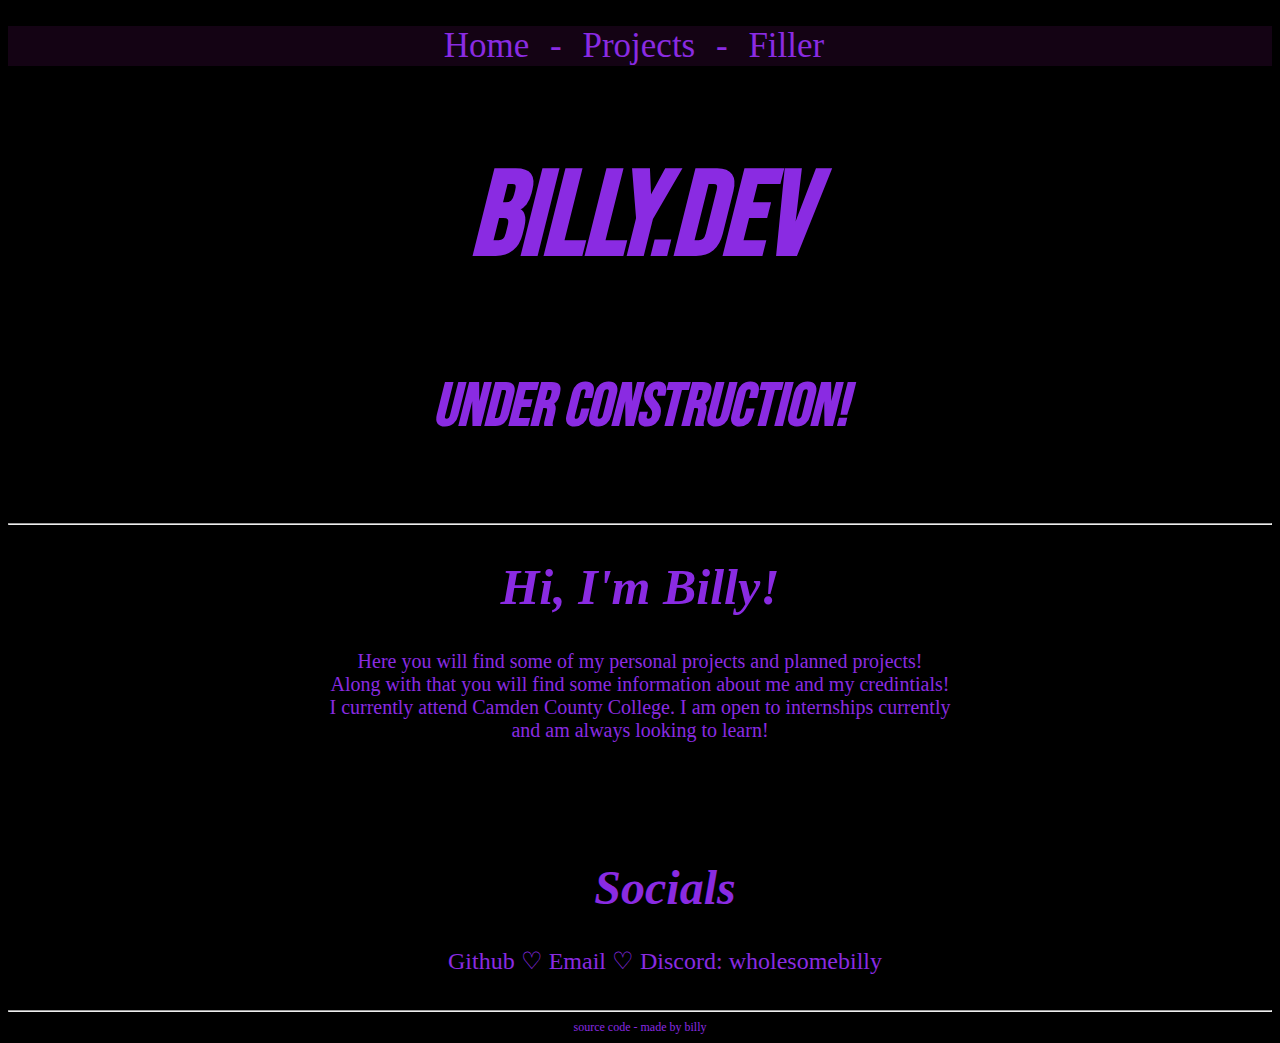
<file: index.html>
<!DOCTYPE html>
<html lang="en">
<head>
    <meta charset="UTF-8">
    <meta name="viewport" content="width=device-width, initial-scale=1.0">
    <title>Billy.dev</title>
    <link rel="stylesheet" href="css/style.css">
    <link rel="stylesheet" href="https://fonts.googleapis.com/css2?family=Bebas+Neue&family=Press+Start+2P&family=Workbench&display=swap">
    </head>
<body>
        <br>
        <DIV class="navbar">
            <nav>
                <a href="index.html" class="navbuttons">Home</a> 
                <a class="navbuttons">-</a>
                <a href="projects.html" class="navbuttons">Projects</a>
                <a class="navbuttons">-</a>
                <a class="navbuttons">Filler</a>
                </nav>
            </DIV>
    <div class="title">
        <header>
        <h1><a href="index.html" style="text-decoration:none">Billy.dev</a></h1> 
            </header>
            <h4>Under Construction!</h4>
            </div>
        <hr>
        <main>
        <div>
            <h1 class="About_Head">
                Hi, I'm Billy!
                </h1>
            </div>
        <div class="about_me">
        <p>
            Here you will find some of my personal projects and planned projects! <br>
            Along with that you will find some information about me and my credintials! <br>
            I currently attend Camden County College. I am open to internships currently <br>
            and am always looking to learn!
        </p>
    </div>
    <br>
    <br>
    <div class="Socials">
        <h1 id="social_head">Socials</h1>
        <a href="https://github.com/billyw321" target="_blank" text-decoration:none class="gitname">Github ♡</a>
        <a href="mailto:williamweney03@gmail.com" target="_blank" style="text-decoration:none" class="gitname">Email ♡</a>
        <a>Discord: wholesomebilly</a>
        <br>
        <br>
    </div>
    <script src="js/index.js"></script>
</main>
        <hr>
        <footer><a href="https://github.com/billyw321/billyw321.github.io" target="_blank">source code - </a><a>made by billy</a></footer>
        
</body>
</html>
</file>
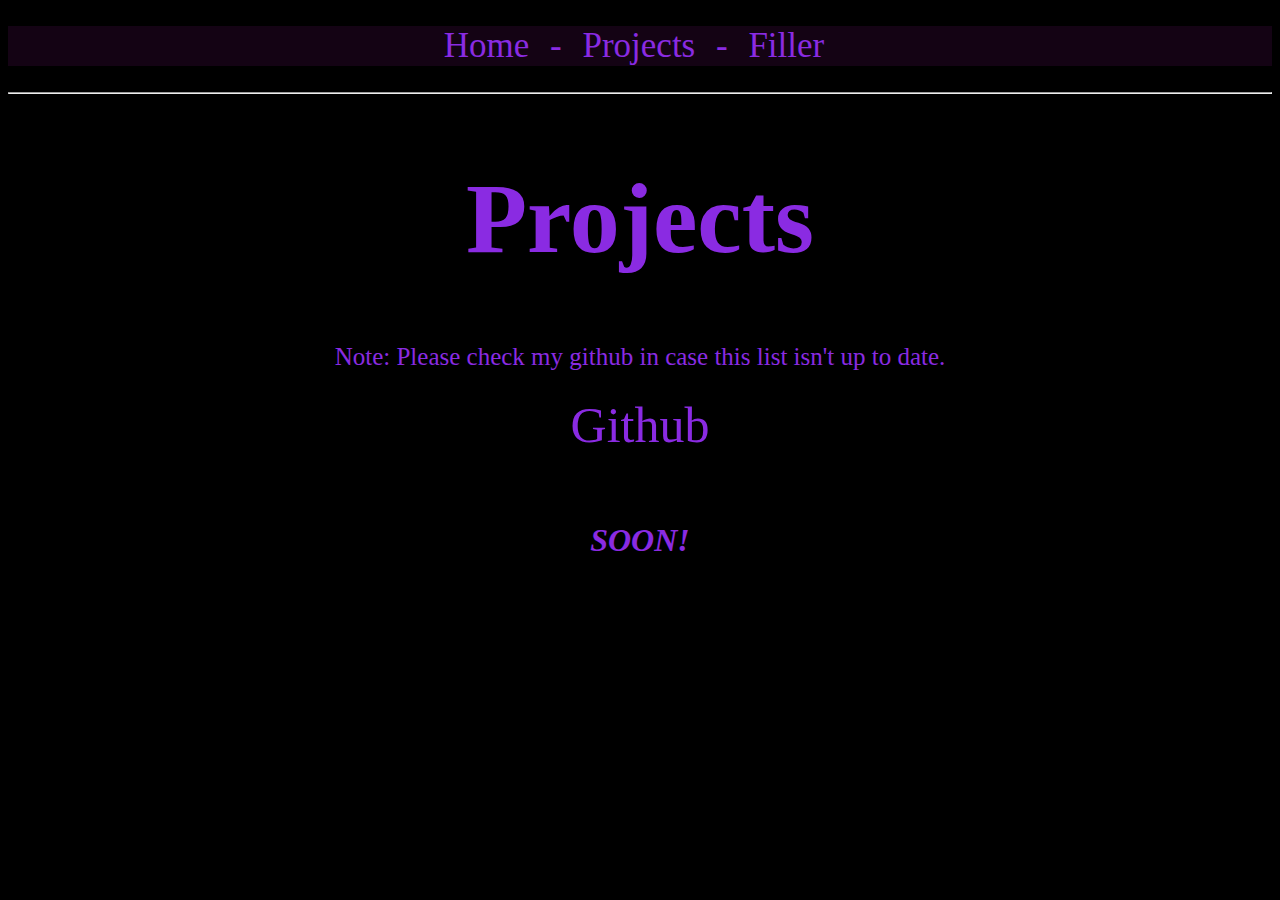
<file: projects.html>
<!DOCTYPE html>
<html lang="en">
<head>
    <meta charset="UTF-8">
    <meta name="viewport" content="width=device-width, initial-scale=1.0">
    <title>Projects</title>
    <link rel="stylesheet" href="css/style.css">
</head>
<body>
    <br>
    <DIV class="navbar">
        <nav>
            <a href="index.html" class="navbuttons">Home</a> 
            <a class="navbuttons">-</a>
            <a href="projects.html" class="navbuttons">Projects</a>
            <a class="navbuttons">-</a>
            <a class="navbuttons">Filler</a>
            </nav>
        </DIV>
        <br>
        <hr>
    <div class="Projects">
        <h1 id="project_head">
            Projects
            </h1>

            <p class="project_body">
                Note: Please check my github in case this list isn't up to date.
                </p>
                <a href="https://github.com/billyw321" target="_blank" id="github_button">Github</a>
        </div>
        <br>
        <div class="Projects_List">
                <H1 style="font-style: italic;">SOON!</H1>
                
            </div>
</body>
</html>
</file>
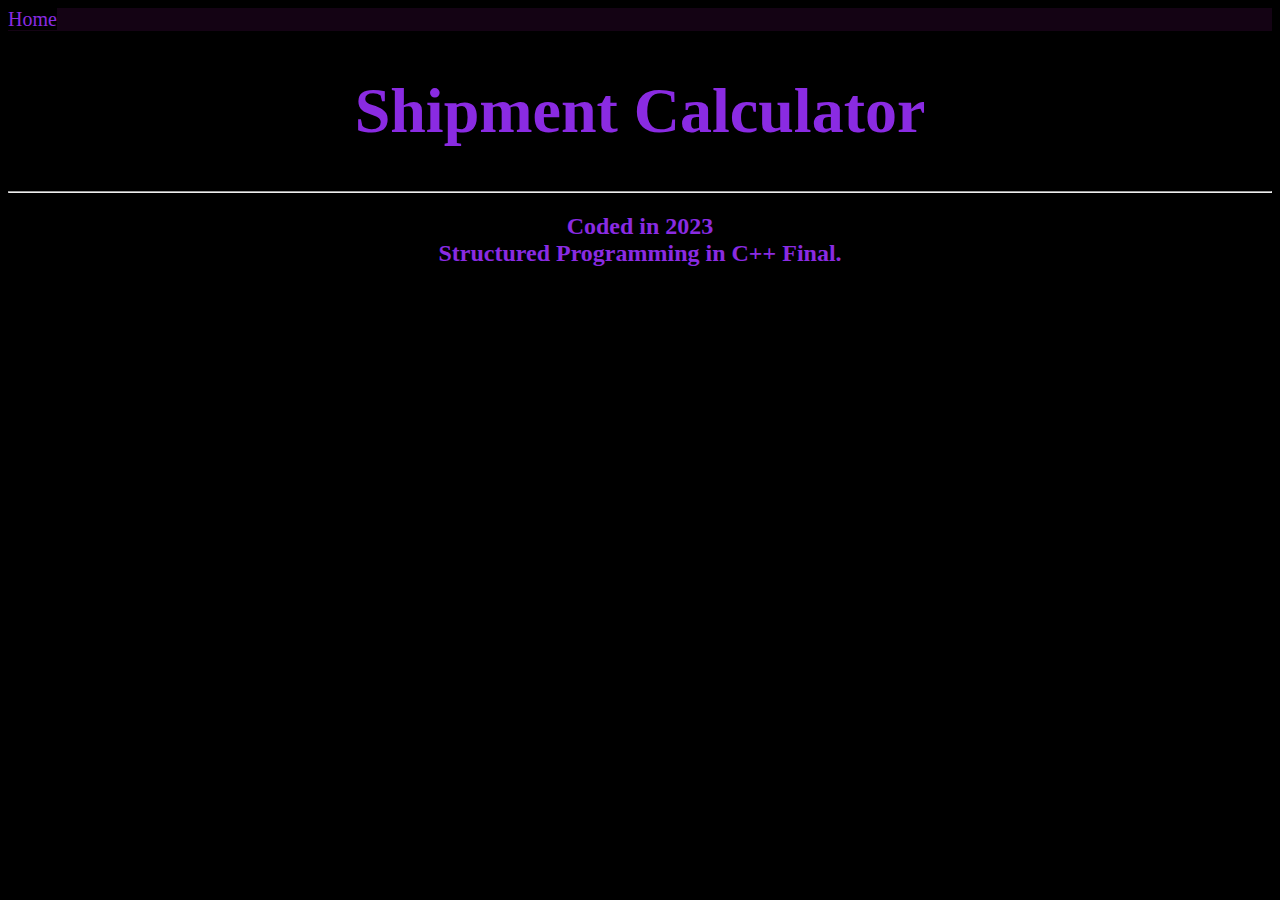
<file: shipcalc.html>
<!DOCTYPE html>
<html lang="en">
<head>
    <meta charset="UTF-8">
    <meta name="viewport" content="width=device-width, initial-scale=1.0">
    <title>Shipment Calculator</title>
    <link rel="stylesheet" href="style.css">
</head>
<body>
    <nav>
        <a href="index.html" id="Home_Butt">Home</a>
    </nav>
    <div class="Ship_Calc_Header">
        <h1>
            Shipment Calculator
        </h1>
        <hr>
    </div>
    <div class="Ship_Calc_Body">
        <h2 class="body_ship">
            Coded in 2023 <br>
            Structured Programming in C++ Final.
        </h2>
    </div>
</body>
</html>
</file>
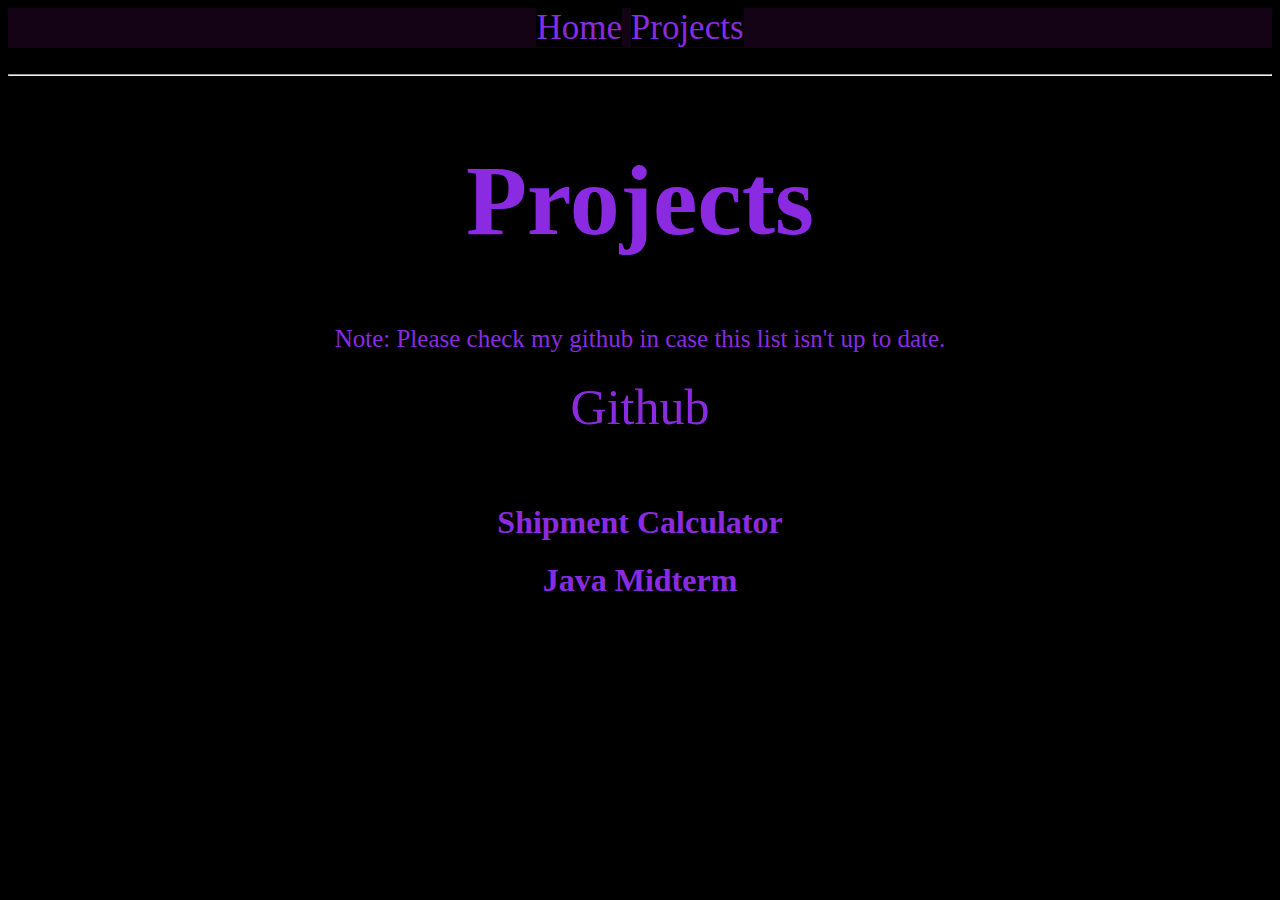
<file: Portfolio Website/projects.html>
<!DOCTYPE html>
<html lang="en">
<head>
    <meta charset="UTF-8">
    <meta name="viewport" content="width=device-width, initial-scale=1.0">
    <title>Projects</title>
    <link rel="stylesheet" href="style.css">
</head>
<body>
    <DIV class="navbar">
        <nav>
            <a href="index.html" target="_blank" id="homebutton">Home</a> 
            <a href="projects.html" target="_blank">Projects</a>
            </nav>
        </DIV>
        <br>
        <hr>
    <div class="Projects">
        <h1 id="project_head">
            Projects
            </h1>

            <p class="project_body">
                Note: Please check my github in case this list isn't up to date.
                </p>
                <a href="https://github.com/billyw321" target="_blank">Github</a>
        </div>
        <br>
        <div class="Projects_List">
                <a href="shipcalc.html"><h1 id="Shipment_Calculator">Shipment Calculator</h1></a>
                <a href="Java_Midterm.html"><h1>Java Midterm</h1></a>
            </div>
</body>
</html>
</file>
<file: css/style.css>
*{
    margin: 1;
    padding: 0;
    background-color: black;
    color: blueviolet;
    text-decoration:none
}
.title{
    font-family: 'Bebas Neue', sans-serif;
    text-align: center;
    font-size: 60px;
    font-style: italic;
}
.bitter-classfont {
    font-family: "Bitter", serif;
    font-optical-sizing: auto;
    font-weight: 400;
    font-style: normal;
  }
.about_me{
    font-family: Bitter;
    font-size: 20px;
    text-align: center;
    margin-bottom: 50px;
}
.Projects{
    text-align: center;
    font-size: 50px;
}
.About_Head{
    text-align: center;
    font-size: 50px;
    font-style: italic;
}
.navbar{
    font-size: 35px;
    text-align: center;
    background-color: rgb(20, 3, 20);
}
.project_body{
    font-family: Bitter;
    font-size: 25px;
    
}
.Projects_List{
    text-align: center;
    margin: 50px;
}
.Ship_Calc_Header{
    text-align: center;
    font-size: xx-large;
}
#Home_Butt{
    font-size: 20px;
}
.body_ship{
    text-align: center;
}
#project_head{
    text-align: center;
}
.Socials{
    text-align: center;
    margin-left: 50px;
    font-size: 24px;
}
#social_head{
    font-style: italic;
}
.navbuttons{
    background-color: rgb(20, 3, 20);
    margin-right: 12px;
}
nav{
    background: rgb(20, 3, 20);
}
footer{
    text-align: center;
    font-size: 12px;
}
.Skills{
    text-align: right;
    font-size: 36px;
    margin-right: 50px;
}
.Socials_body{
    margin-inline: 50px;
}
#Discord_Button{
    font-size: 30px;
    border-color: black;
}
.patchy{
    align-items: left;
}
#Shipment_Calculator{
    text-align: left;
}
#Bin_Search{
    text-align: right;
}
.skill_list{
    margin-inline: 50px;
}
#ship_bio{
    font-size: 24px;
    text-align: left;
    margin-left: 1000px;
    
}
</file>
<file: style.css>
*{
    margin: 1;
    padding: 0;
    background-color: black;
    color: blueviolet;
    text-decoration:none
}
.title{
    font-family: 'Bebas Neue', sans-serif;
    text-align: center;
    font-size: 60px;
    font-style: italic;
}
.bitter-classfont {
    font-family: "Bitter", serif;
    font-optical-sizing: auto;
    font-weight: 400;
    font-style: normal;
  }
.about_me{
    font-family: Bitter;
    font-size: 20px;
    text-align: center;
    margin-bottom: 50px;
}
.Projects{
    text-align: center;
    font-size: 50px;
}
.About_Head{
    text-align: center;
    font-size: 50px;
    font-style: italic;
}
.navbar{
    font-size: 35px;
    text-align: center;
    background-color: rgb(20, 3, 20);
}
.project_body{
    font-family: Bitter;
    font-size: 25px;
    
}
.Projects_List{
    text-align: center;
    margin: 50px;
}
.Ship_Calc_Header{
    text-align: center;
    font-size: xx-large;
}
#Home_Butt{
    font-size: 20px;
}
.body_ship{
    text-align: center;
}
#project_head{
    text-align: center;
}
.Socials{
    text-align: center;
    margin-left: 50px;
    font-size: 24px;
}
#social_head{
    font-style: italic;
}
.navbuttons{
    background-color: rgb(20, 3, 20);
    margin-right: 12px;
}
nav{
    background: rgb(20, 3, 20);
}
footer{
    text-align: center;
    font-size: 12px;
}
.Skills{
    text-align: right;
    font-size: 36px;
    margin-right: 50px;
}
.Socials_body{
    margin-inline: 50px;
}
#Discord_Button{
    font-size: 30px;
    border-color: black;
}
.patchy{
    align-items: left;
}
#Shipment_Calculator{
    text-align: left;
}
#Bin_Search{
    text-align: right;
}
.skill_list{
    margin-inline: 50px;
}
#ship_bio{
    font-size: 24px;
    text-align: left;
    margin-left: 1000px;
    
}
</file>
<file: Portfolio Website/style.css>
*{
    margin: 1;
    padding: 0;
    background-color: black;
    color: blueviolet;
    text-decoration:none
}
.title{
    font-family: 'Bebas Neue', sans-serif;
    text-align: center;
    font-size: 60px;
    font-style: italic;
}
.bitter-classfont {
    font-family: "Bitter", serif;
    font-optical-sizing: auto;
    font-weight: 400;
    font-style: normal;
  }
.about_me{
    font-family: Bitter;
    font-size: 20px;
    text-align: center;
    margin-bottom: 50px;
}
.Projects{
    text-align: center;
    font-size: 50px;
}
.About_Head{
    text-align: center;
    font-size: 50px;
    font-style: italic;
}
.navbar{
    font-size: 35px;
    text-align: center;
    background-color: rgb(20, 3, 20);
}
.project_body{
    font-family: Bitter;
    font-size: 25px;
    
}
.Projects_List{
    text-align: center;
    margin: 50px;
}
.Ship_Calc_Header{
    text-align: center;
    font-size: xx-large;
}
#Home_Butt{
    font-size: 20px;
}
.body_ship{
    text-align: center;
}
#project_head{
    text-align: center;
}
.Socials{
    text-align: left;
    margin-left: 50px;
    font-size: 36px;
}
#social_head{
    border-style: double;
    width: 225px;
}
.navbuttons{
    background-color: rgb(20, 3, 20);
    margin-right: 12px;
}
.gitname{
    background-color: rgb(20, 3, 20);
}
nav{
    background: rgb(20, 3, 20);
}
footer{
    text-align: center;
    font-size: 12px;
}
.Skills{
    text-align: right;
    font-size: 36px;
    margin-right: 50px;
}
.Socials_body{
    border-style: double;
    margin-inline: 50px;
    width: 405px;
}
#Discord_Button{
    font-size: 30px;
    border-color: black;
}
.patchy{
    align-items: left;
}
</file>
